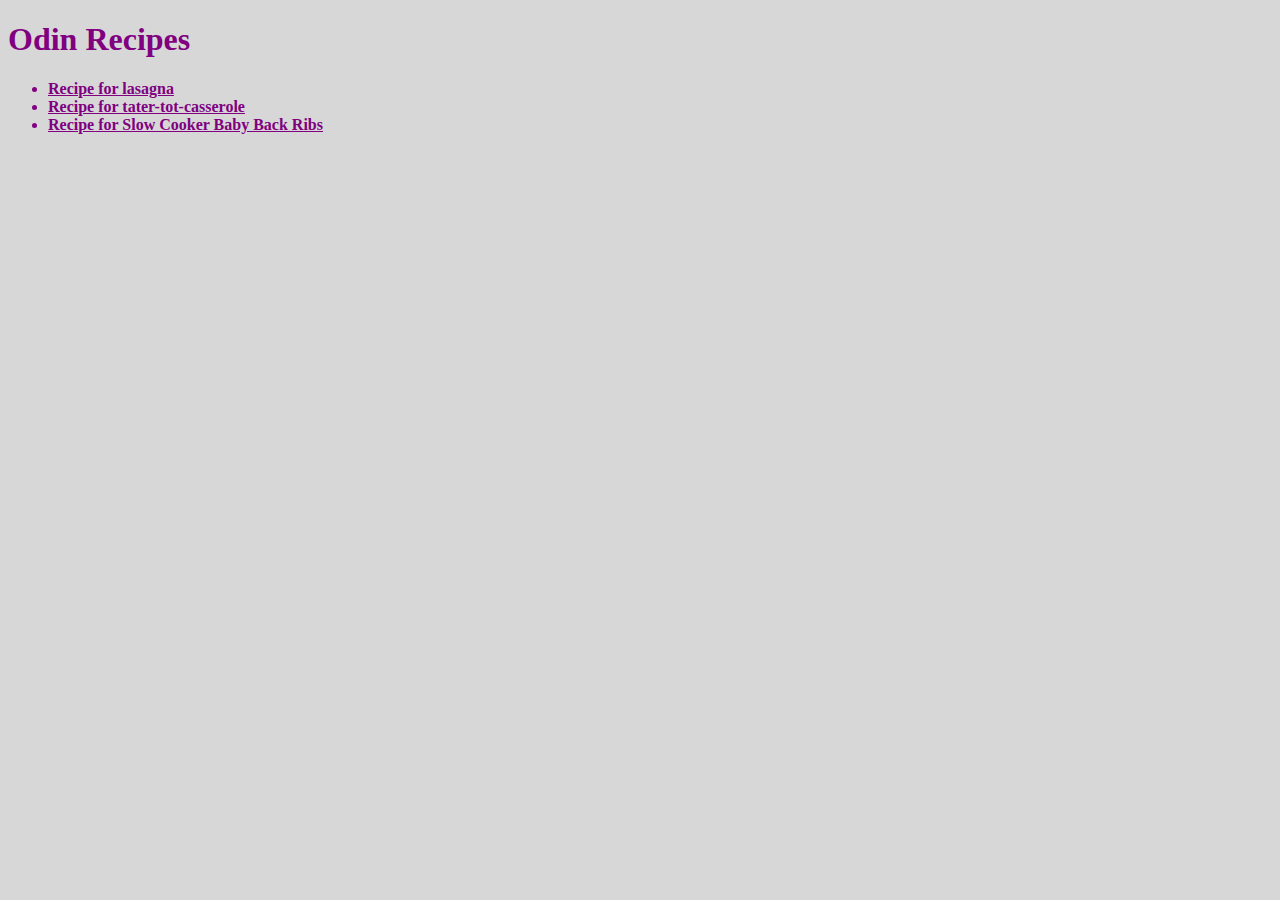
<file: index.html>
<!DOCTYPE html>
<html lang="en">
    <head>
        <meta charset="UTF_8">
        <title>
            Odin Recipes
        </title>
        <link rel="stylesheet" href="styles.css">
    </head>
    <body>
        <h1>
            Odin Recipes
        </h1>
        <ul class="recipes">
            <li>
                <a href="recipes/lasagna.html">Recipe for lasagna</a>
            </li>
            <li>
                <a href="recipes/tater-tot-casserole.html">Recipe for tater-tot-casserole</a>
            </li>
            <li>
                <a href="recipes/ribs.html">Recipe for Slow Cooker Baby Back Ribs</a>
            </li>

        </ul>
    </body>
</html>
</file>
<file: styles.css>
* {
    background-color: rgb(215, 215, 215);
    font-family:'Times New Roman', Times, serif;
    color: purple;
}

.recipes {
    font-weight: bold;
}
</file>
